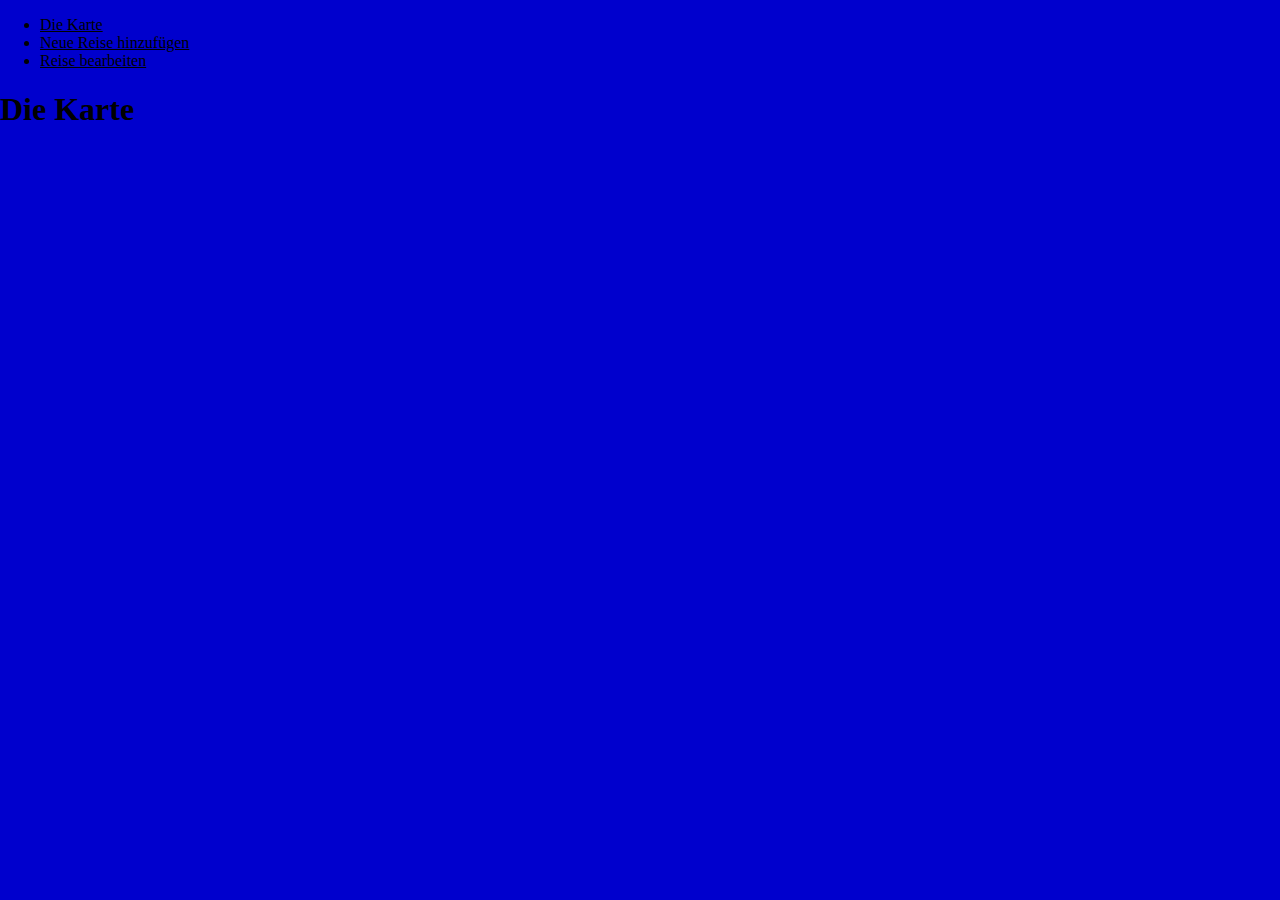
<file: Karte.html>
<!DOCTYPE html>
<html lang="en">
<head>
    <meta charset="UTF-8">
    <meta http-equiv="X-UA-Compatible" content="IE=edge">
    <meta name="viewport" content="width=device-width, initial-scale=1.0">
    <title>Document</title>
    <link rel="stylesheet" href="logincss.css">
</head>

<body>
    <header>
        <nav>
            <ul>
                <li> <a href="Karte.html">Die Karte</a></li>
                <li><a href="Neue Reise hinzufügen.html">Neue Reise hinzufügen</a></li>
                <li><a href="Reise Bearbeiten.html">Reise bearbeiten</a></li>
            </ul>
        </nav>
    </header>





    <main>
    <div class="Überschrift">
        <h1>Die Karte</h1>
    </div>
    <div class="diekarte">
        <iframe src="https://www.google.com/maps/embed?pb=!1m18!1m12!1m3!1d5132299.39906738!2d5.967878662437944!3d51.089904791021276!2m3!1f0!2f0!3f0!3m2!1i1024!2i768!4f13.1!3m3!1m2!1s0x479a721ec2b1be6b%3A0x75e85d6b8e91e55b!2sDeutschland!5e0!3m2!1sde!2sde!4v1635115351903!5m2!1sde!2sde" width="600" height="450" style="border:0;" allowfullscreen="" loading="lazy"></iframe>
    </div>
    </main>



    <footer>



    </footer>

</body>





</html>
</file>
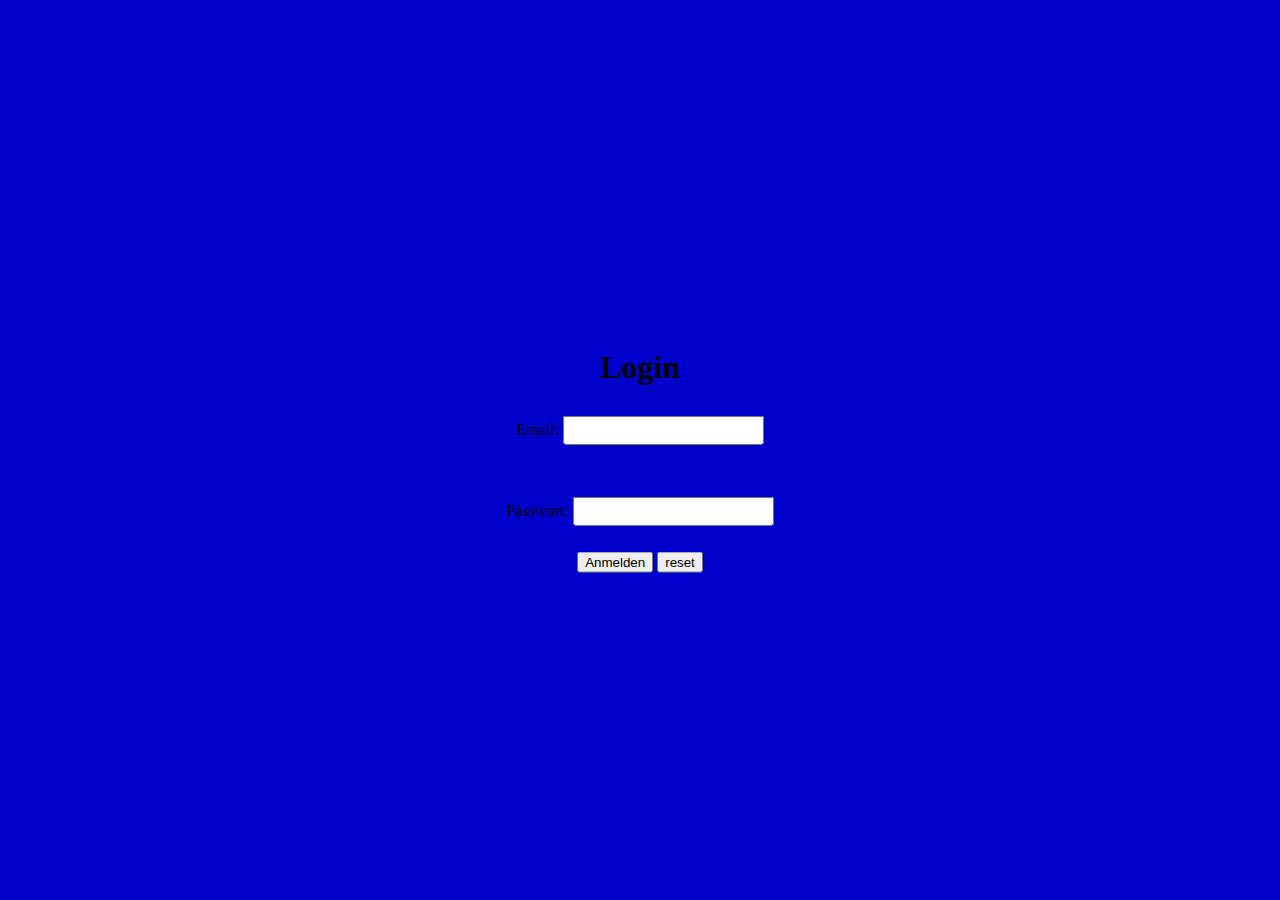
<file: Login.html>
<!DOCTYPE html>
<html class="box" lang="en">
<head>
    <meta charset="UTF-8">
    <meta http-equiv="X-UA-Compatible" content="IE=edge">
    <meta name="viewport" content="width=device-width, initial-scale=1.0">
    <title>Login</title>
    <link rel="stylesheet" href="logincss.css">
</head>

<body>

    <form class="box" action="Karte.html" method="get" enctype="text/plain">


        <h1>Login</h1>
        <div class="EMAIL">
            Email:
            <input type="email" name="email" required>
        </div>
    
    
        <br><br>

        Passwort:
        <input type="password" name="passwort" required>
        <br><br>
        <input type="submit" value="Anmelden">
        <input type="reset" value="reset">
</form>
</body>



</html>
</file>
<file: logincss.css>
body {font-family: 'Playfair Display', serif;}

input[type=email], input[type=password] {
  padding: 5px 10px;
  margin: 8px 0;
  display: inline-block;
  box-sizing: border-box;
}

.diekarte{
    width: 10%;
    height: auto;
}


a:link{
    color: black;
}


body{
  margin: 0;
  padding: 0;
  font-family: montserrat;
  background:mediumblue;
}


.box{

  width:300px;
  padding: 40px;
  position: absolute;
  top: 50%;
  left: 50%;
  transform: translate(-50%,-50%);
  text-align: center;
}
</file>
